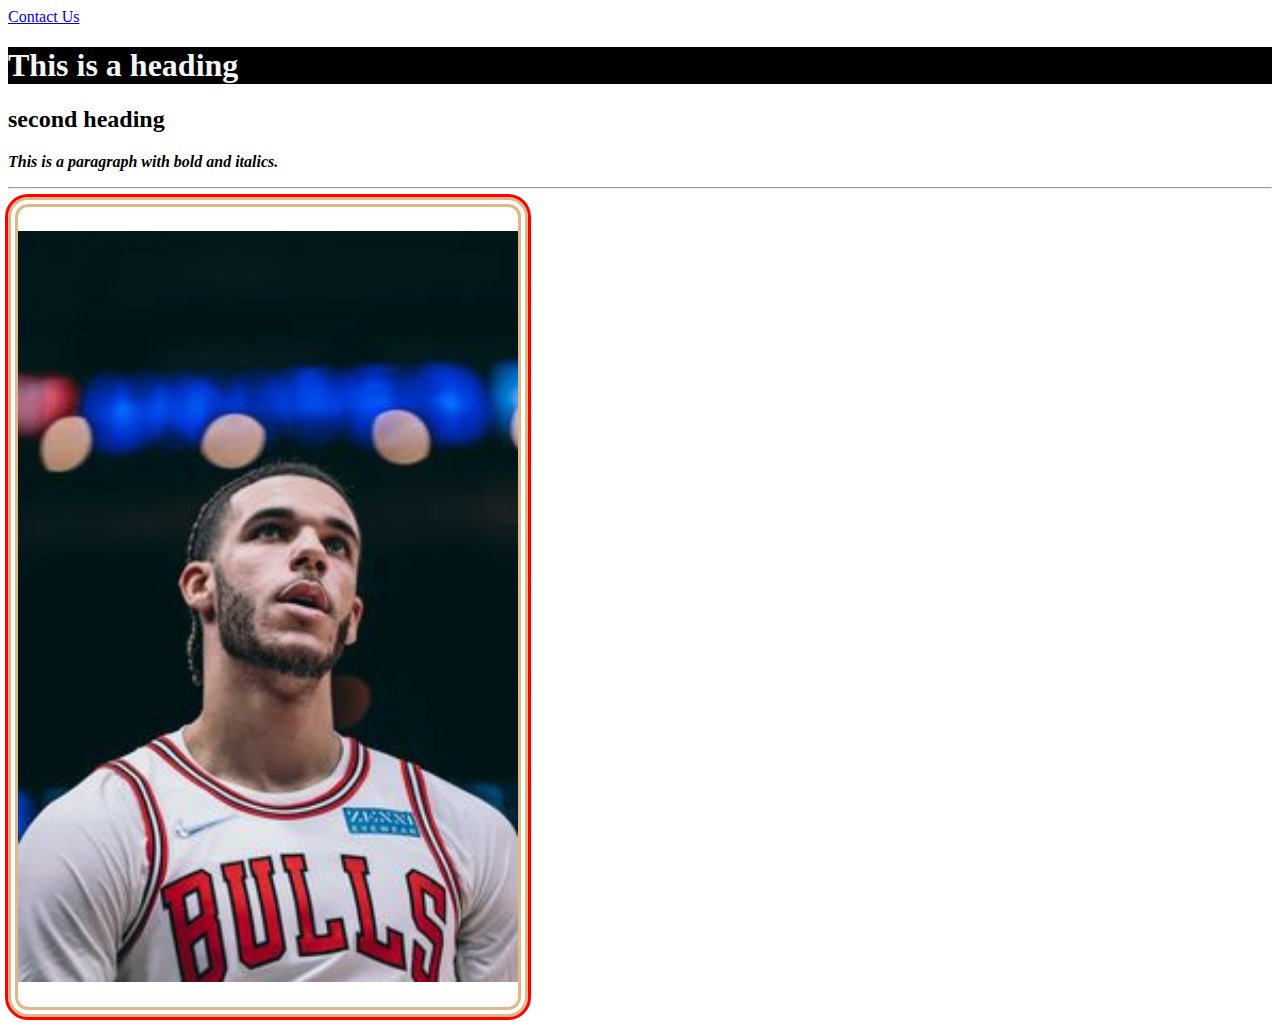
<file: index.htm>
<!DOCTYPE html>
<html>
    <head>
        <meta charset="UTF-8">
        <title>HTML Basics</title>
        <link rel="stylesheet" href="index.css">
    </head>

    <body>

        <a href="/contact.htm">Contact Us</a>
        <h1 class="head">
            This is a heading
        </h1>

        <h2>
            second heading
        </h2>
        
        <p>
            <b>
                <i>
                    This is a paragraph with bold and italics.
                </i>
            </b>
        </p>
        <hr>
        <img src="Lonzo.jpg" alt="lONZO" width="500px" height="800px" id="ZO">
        
    </body>
   
</html>
</file>
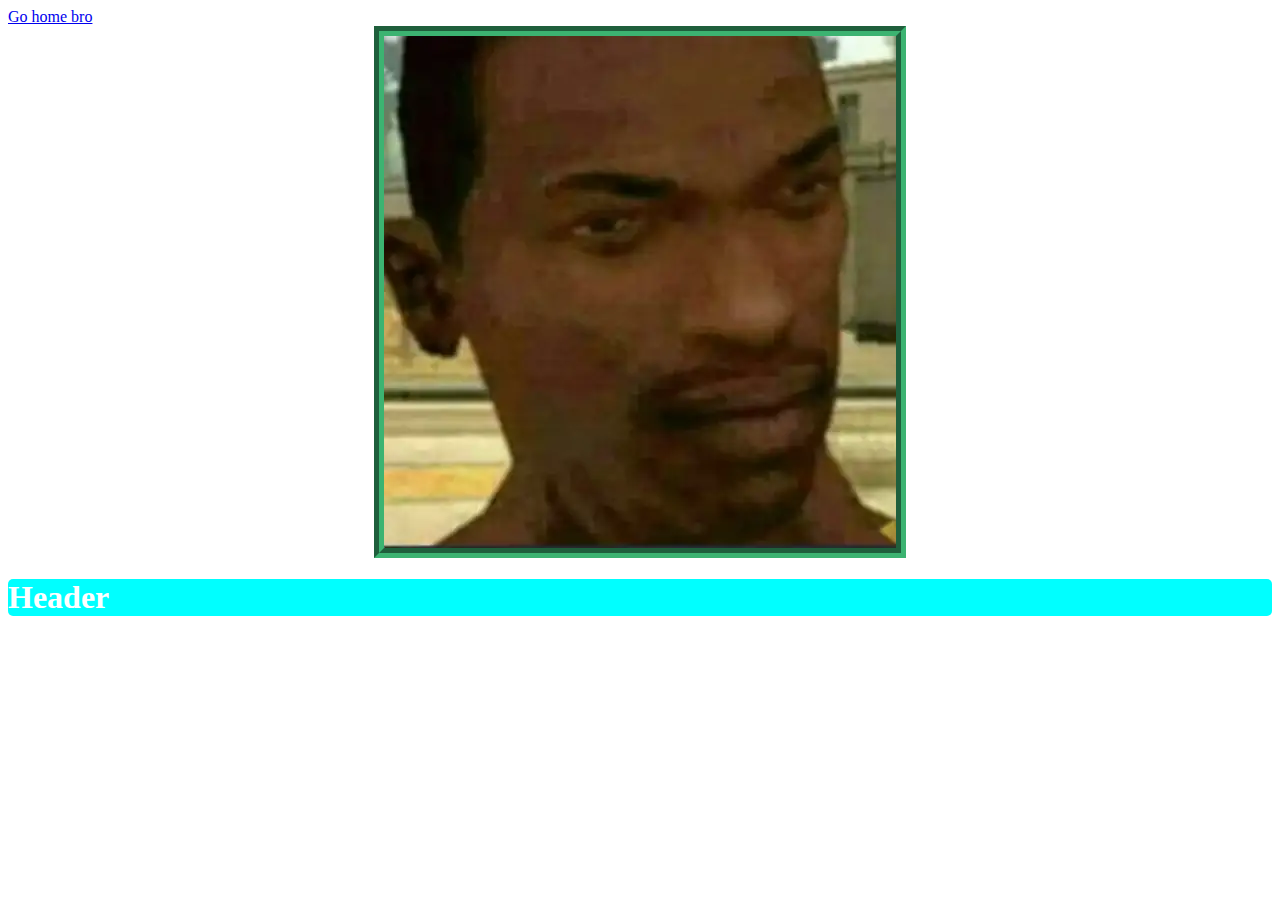
<file: contact.htm>
<!DOCTYPE html>
<html lang="en">
<head>
    <meta charset="UTF-8">
    <meta http-equiv="X-UA-Compatible" content="IE=edge">
    <meta name="viewport" content="width=device-width, initial-scale=1.0">
    <title>Document</title>
    <style>
        .header {
            background-color: aqua;
            color: white;
            border-radius: 5px;
        }

        img {
            display: block;
            margin-left: auto;
            margin-right: auto;
            border: 10px groove mediumseagreen;
        }
    </style>
</head>
<body>
    <a href="index.htm" title="like what are you even doing here?">Go home bro</a><br>
    <img src="/tf.webp" alt="tf?!" title="are you serious?">

    <h1 class="header">Header</h1>
</body>
</html>
</file>
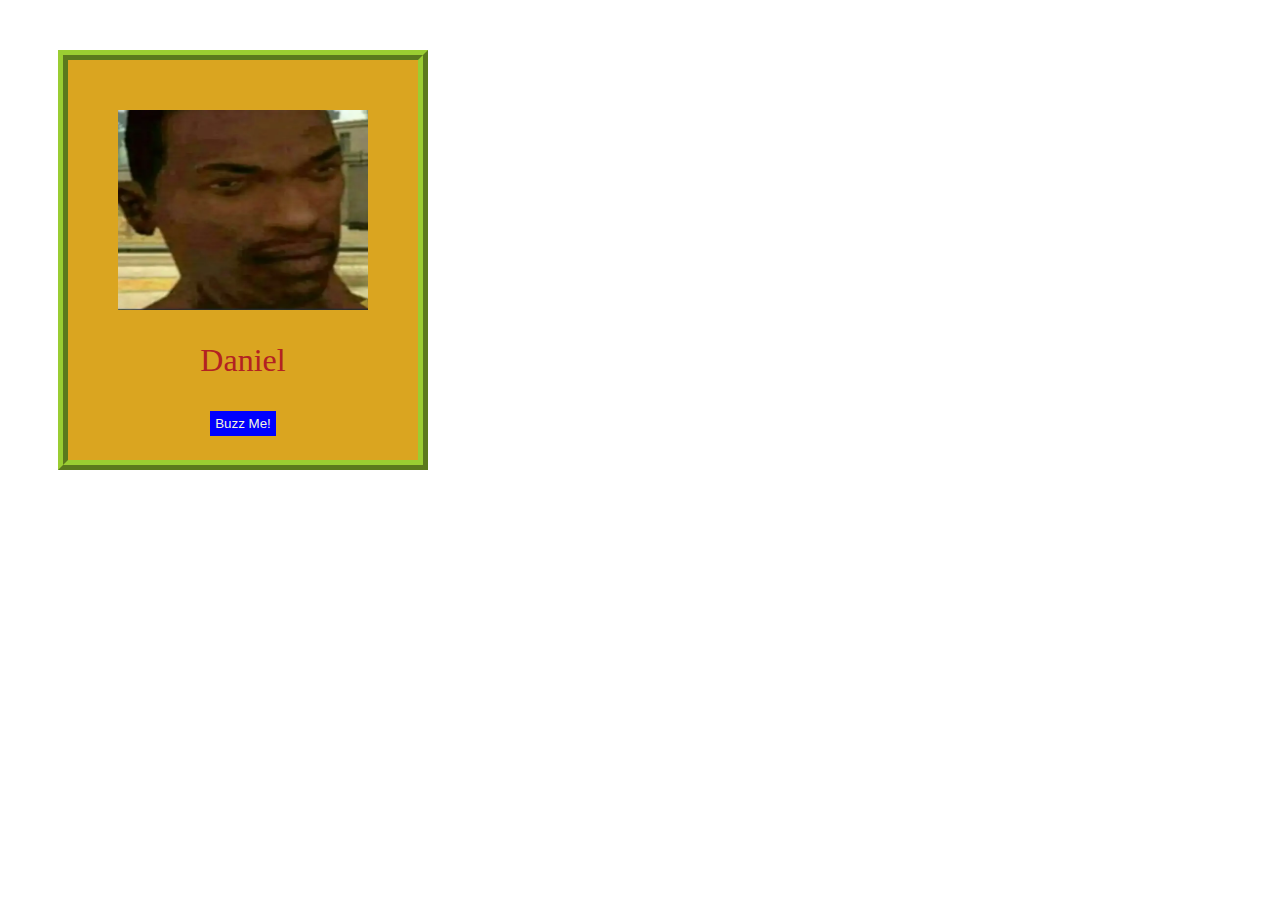
<file: navbar.html>
<!DOCTYPE html>
<html lang="en">
<head>
    <meta charset="UTF-8">
    <meta http-equiv="X-UA-Compatible" content="IE=edge">
    <meta name="viewport" content="width=device-width, initial-scale=1.0">
    <title>Nav</title>
    <link rel="stylesheet" href="navbar.css">
</head>
<body>
    <!-- write me a paswword system -->
    
    <div class="card">
        <img src="tf.webp" alt="Tf" height="200px" width="100%" id="tf">
        <p>Daniel</p>
        <button>Buzz Me!</button>
    </div>
</body>
</html>
</file>
<file: index.css>
.head {
    background-color: black;
    color: whitesmoke;
}

#ZO {
    border-radius: 20px;
    border: 10px double burlywood;
    object-fit: contain;
    outline: 3px solid red;
}
</file>
<file: navbar.css>
.card {
width: 250px;    
height: 300px;
background: goldenrod;
margin-left: 50px;
margin-top: 50px;
padding: 50px;
text-align: center;
border: 10px ridge yellowgreen;

}

#tf{
    display: block;
    margin-left: auto;
    margin-right: auto;
}

.card p{
    text-align: center;
    color: firebrick;
    font-size: xx-large;
}
.card > button {
    background-color: blue;
    color: beige;
    cursor: pointer;
    padding: 5px;
    outline: none;
    border: none;
}
</file>
